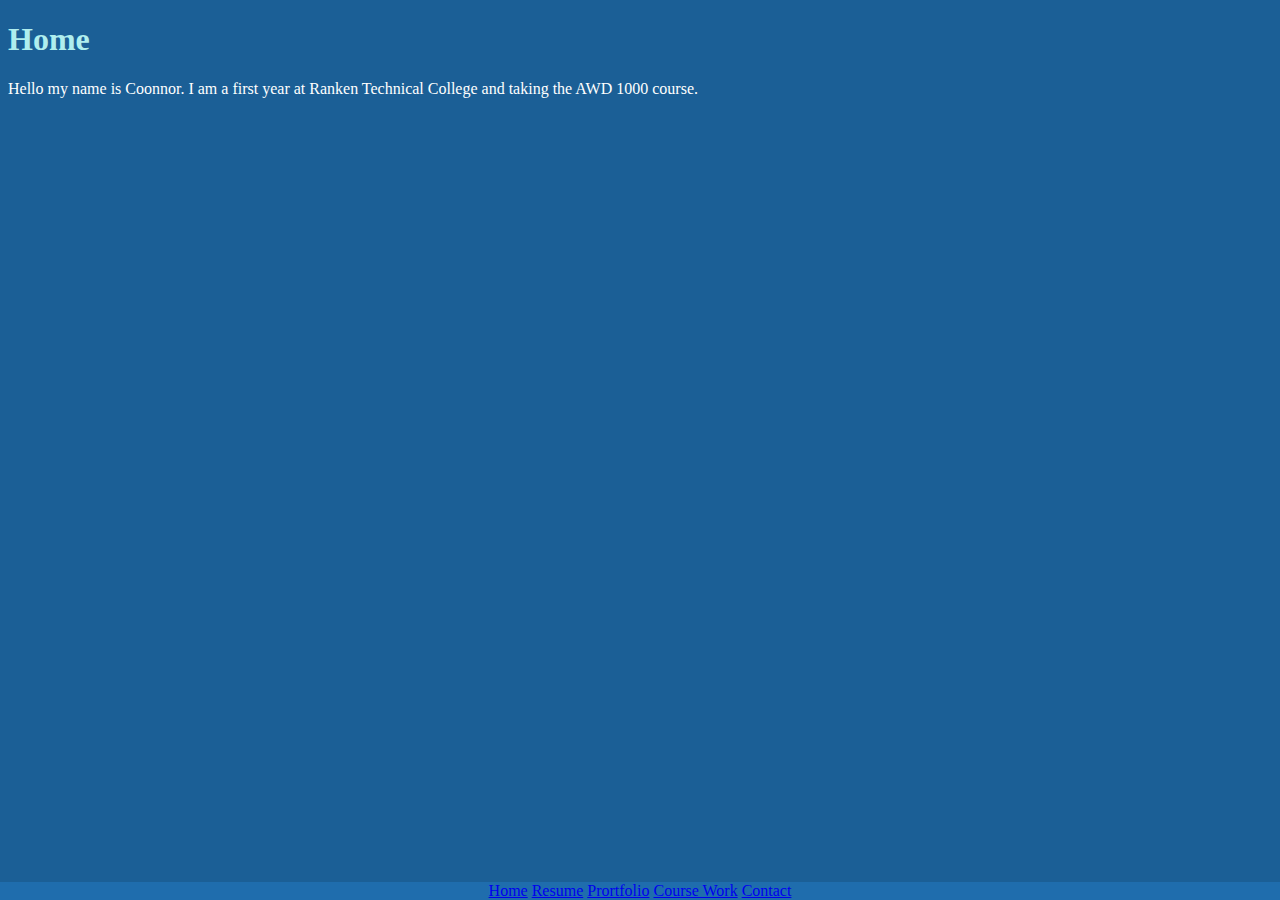
<file: index.html>
<!DOCTYPE html>
<html lang="en">
<head>
    <meta charset="UTF-8">
    <meta name="viewport" content="width=device-width, initial-scale=1.0">
    <title>Home</title>

    <link rel="stylesheet" href="css/callanan.css">

</head>
<body>
    <h1>
        Home
    </h1>
    <p>Hello my name is Coonnor. I am a first year at Ranken Technical College and taking the AWD 1000 course.</p>

    <div class="footer">
        <!--class id footer is for the hyperlinks between pages-->
            <a href="index.html">Home</a>
             <a href="resume.html">Resume</a>
            <a href="portfolio.html">Prortfolio</a>
            <a href="coursework.html">Course Work</a>
            <a href="contact.html">Contact</a> 
          </div>
          
</body>
</html>
</file>
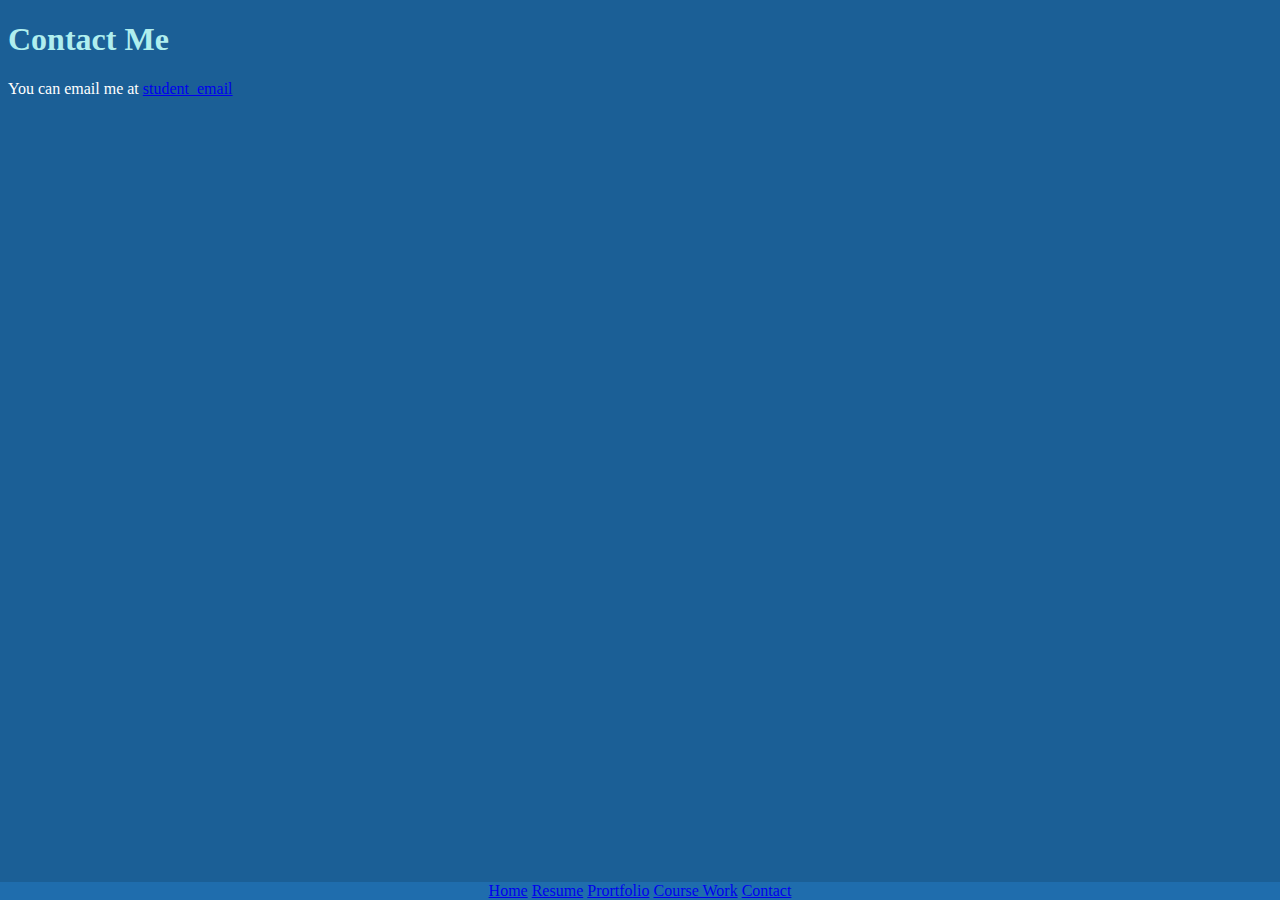
<file: contact.html>
<!DOCTYPE html>
<html lang="en">
<head>
    <meta charset="UTF-8">
    <meta name="viewport" content="width=device-width, initial-scale=1.0">
    <title>Contact</title>

    <link rel="stylesheet" href="css/callanan.css">

</head>
<body>
    <h1>
        Contact Me
    </h1>
   <p>You can email me at <a href="mailto:Connor_Callanan@insideranken.org">student_email</a></p>

     <div class="footer">
        <!--class id footer is for the hyperlinks between pages-->
            <a href="index.html">Home</a>
             <a href="resume.html">Resume</a>
            <a href="portfolio.html">Prortfolio</a>
            <a href="coursework.html">Course Work</a>
            <a href="contact.html">Contact</a> 
          </div>

</body>
</html>
</file>
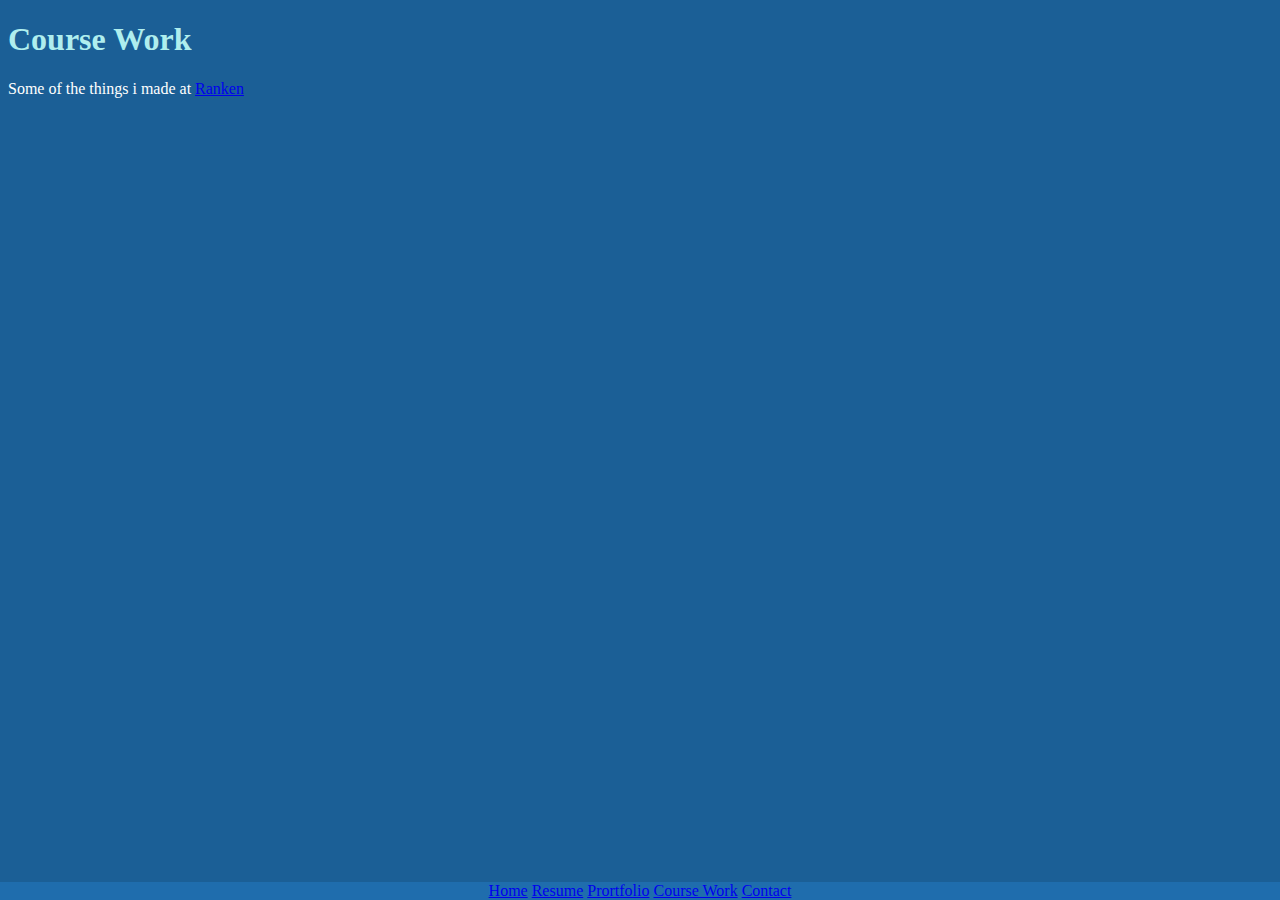
<file: coursework.html>
<!DOCTYPE html>
<html lang="en">
<head>
    <meta charset="UTF-8">
    <meta name="viewport" content="width=device-width, initial-scale=1.0">
    <title>Course Work</title>

    <link rel="stylesheet" href="css/callanan.css">

</head>
<body>
    <h1>
        Course Work
    </h1>
   <p>Some of the things i made at <a href="http://www.ranken.edu" target="blank">Ranken</a></p>

   <div class="footer">
    <!--class id footer is for the hyperlinks between pages-->
        <a href="index.html">Home</a>
         <a href="resume.html">Resume</a>
        <a href="portfolio.html">Prortfolio</a>
        <a href="coursework.html">Course Work</a>
        <a href="contact.html">Contact</a> 
      </div>
      
</body>
</html>
</file>
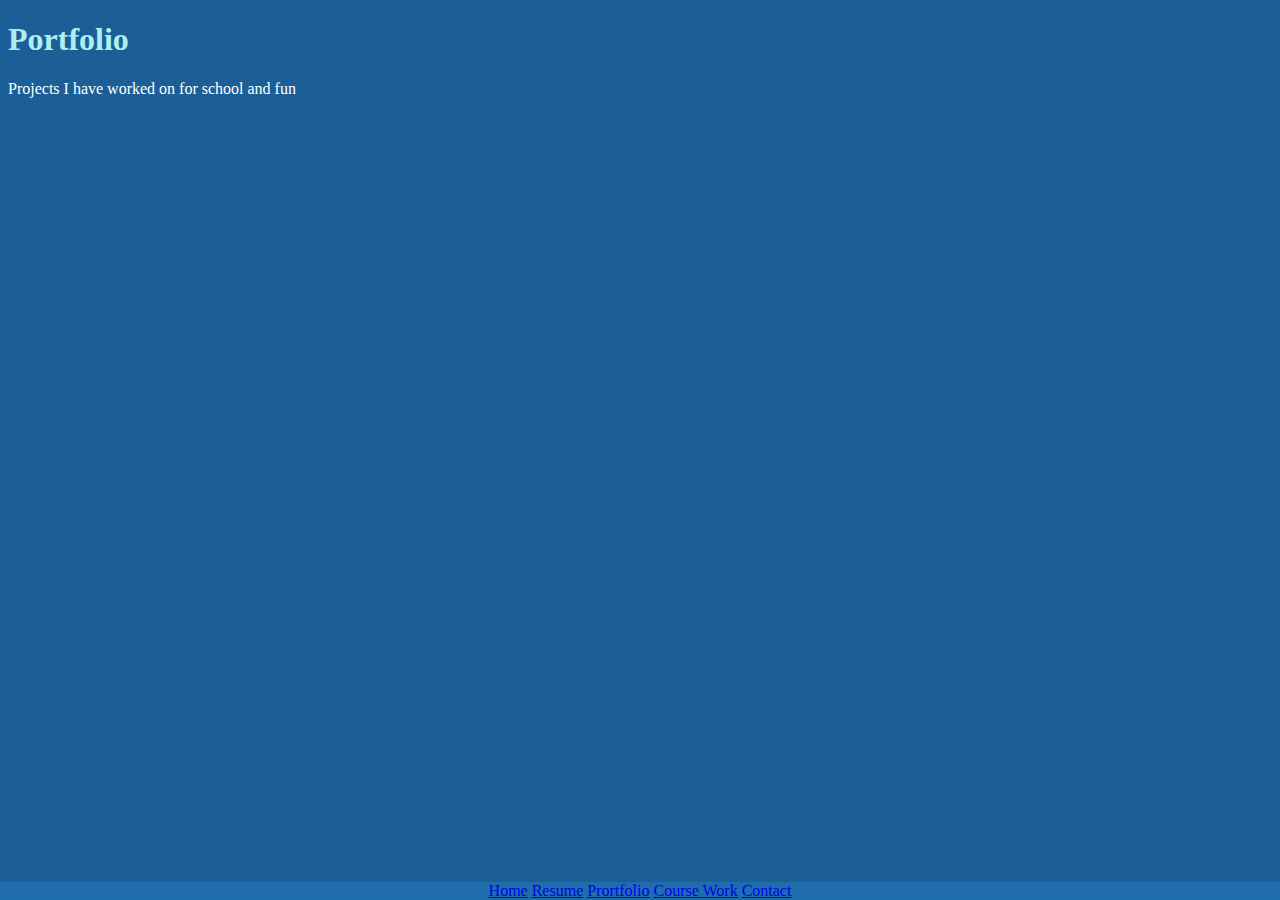
<file: portfolio.html>
<!DOCTYPE html>
<html lang="en">
<head>
    <meta charset="UTF-8">
    <meta name="viewport" content="width=device-width, initial-scale=1.0">
    <title>Portfolio</title>

    <link rel="stylesheet" href="css/callanan.css">

</head>
<body>
    <h1>
        Portfolio
    </h1>
   <p>Projects I have worked on for school and fun</p>

   <div class="footer">
    <!--class id footer is for the hyperlinks between pages-->
        <a href="index.html">Home</a>
         <a href="resume.html">Resume</a>
        <a href="portfolio.html">Prortfolio</a>
        <a href="coursework.html">Course Work</a>
        <a href="contact.html">Contact</a> 
      </div>
      
</body>
</html>
</file>
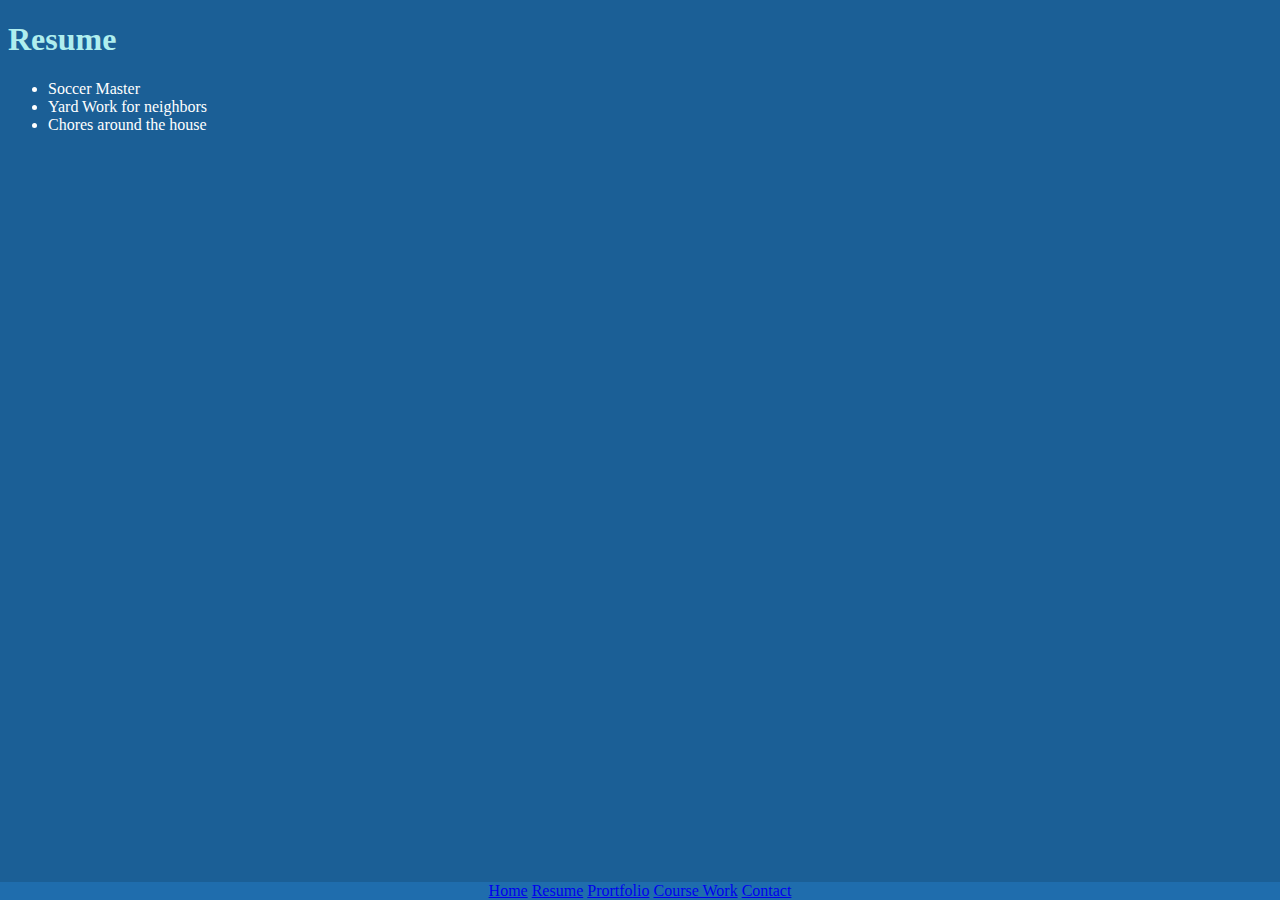
<file: resume.html>
<!DOCTYPE html>
<html lang="en">
<head>
    <meta charset="UTF-8">
    <meta name="viewport" content="width=device-width, initial-scale=1.0">
    <title>Resume</title>

    <link rel="stylesheet" href="css/callanan.css">

</head>
<body>
   <h1>Resume </h1>

       <ul>
           <li>Soccer Master</li>
           <li>Yard Work for neighbors </li>
           <li>Chores around the house</li>
       </ul>

   <div class="footer">
    <!--class id footer is for the hyperlinks between pages-->
        <a href="index.html">Home</a>
         <a href="resume.html">Resume</a>
        <a href="portfolio.html">Prortfolio</a>
        <a href="coursework.html">Course Work</a>
        <a href="contact.html">Contact</a>  
      </div>

</body>
</html>
</file>
<file: css/callanan.css>
body {
    background-color: rgb(27, 95, 150);
    color: white;
}

h1 {
    color: paleturquoise;
}

p {
    font-family: "Times New Roman", Times, serif;
}
.footer {
    position: fixed;
    left: 0;
    bottom: 0;
    width: 100%;
    background-color: rgb(31, 109, 173);
    color: white;
    text-align: center;
  }
</file>
